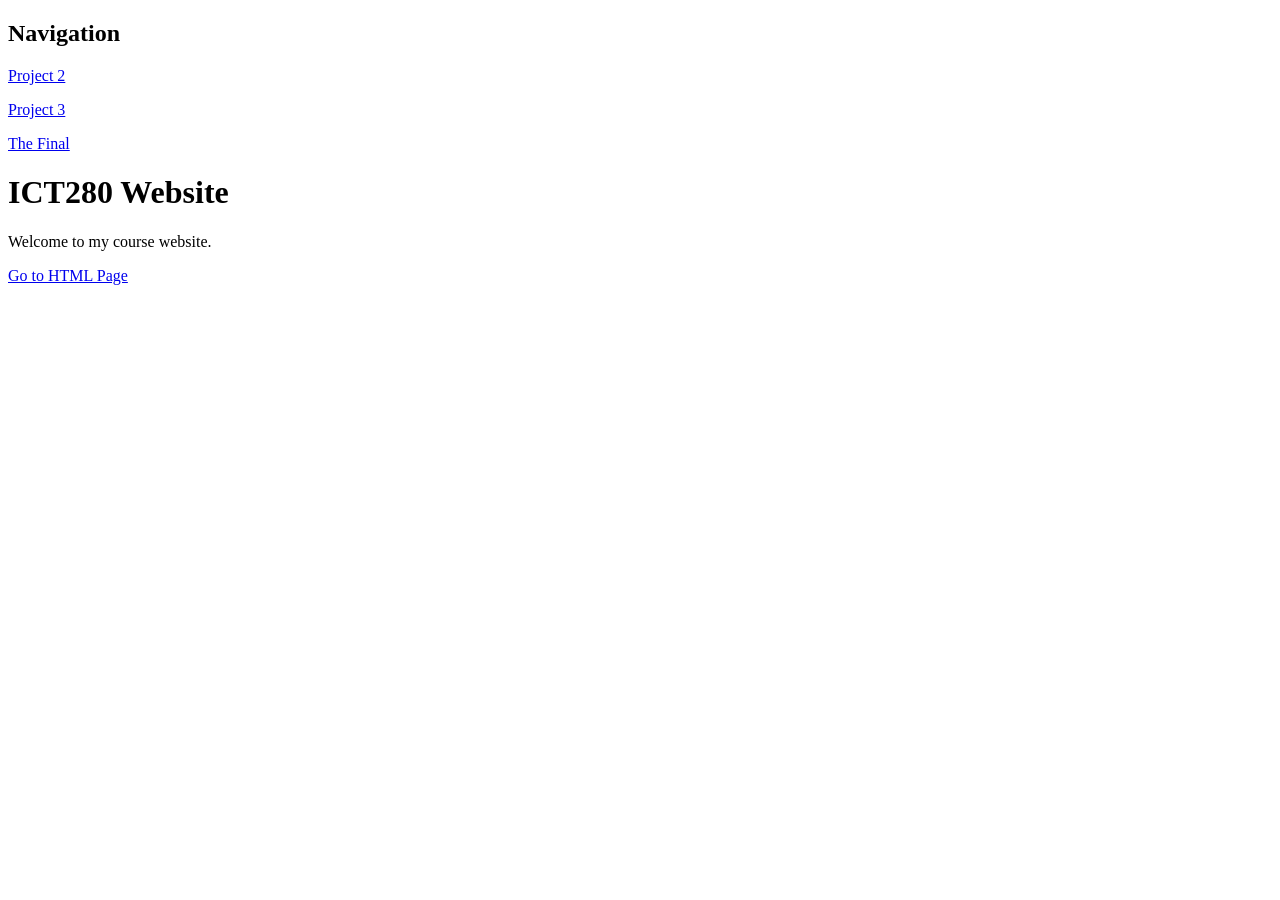
<file: index.html>
<!DOCTYPE html>
<html>
    <head>
        <title>ICT280 Home</title>
    </head>
    <body>
        <header>
            <nav>
                <h1>Navigation</h1>
                <p><a href="html/project2.html">Project 2</a></p>
                <p><a href="html/project3.html">Project 3</a></p>
                <p><a href="https://icantswimm.github.io/ict280-final/">The Final</a></p>
            </nav>
        </header>
        <h1>ICT280 Website</h1>
        <p>Welcome to my course website.</p>
        <a href="html/project2.html">Go to HTML Page</a>
    </body>
</html>
</file>
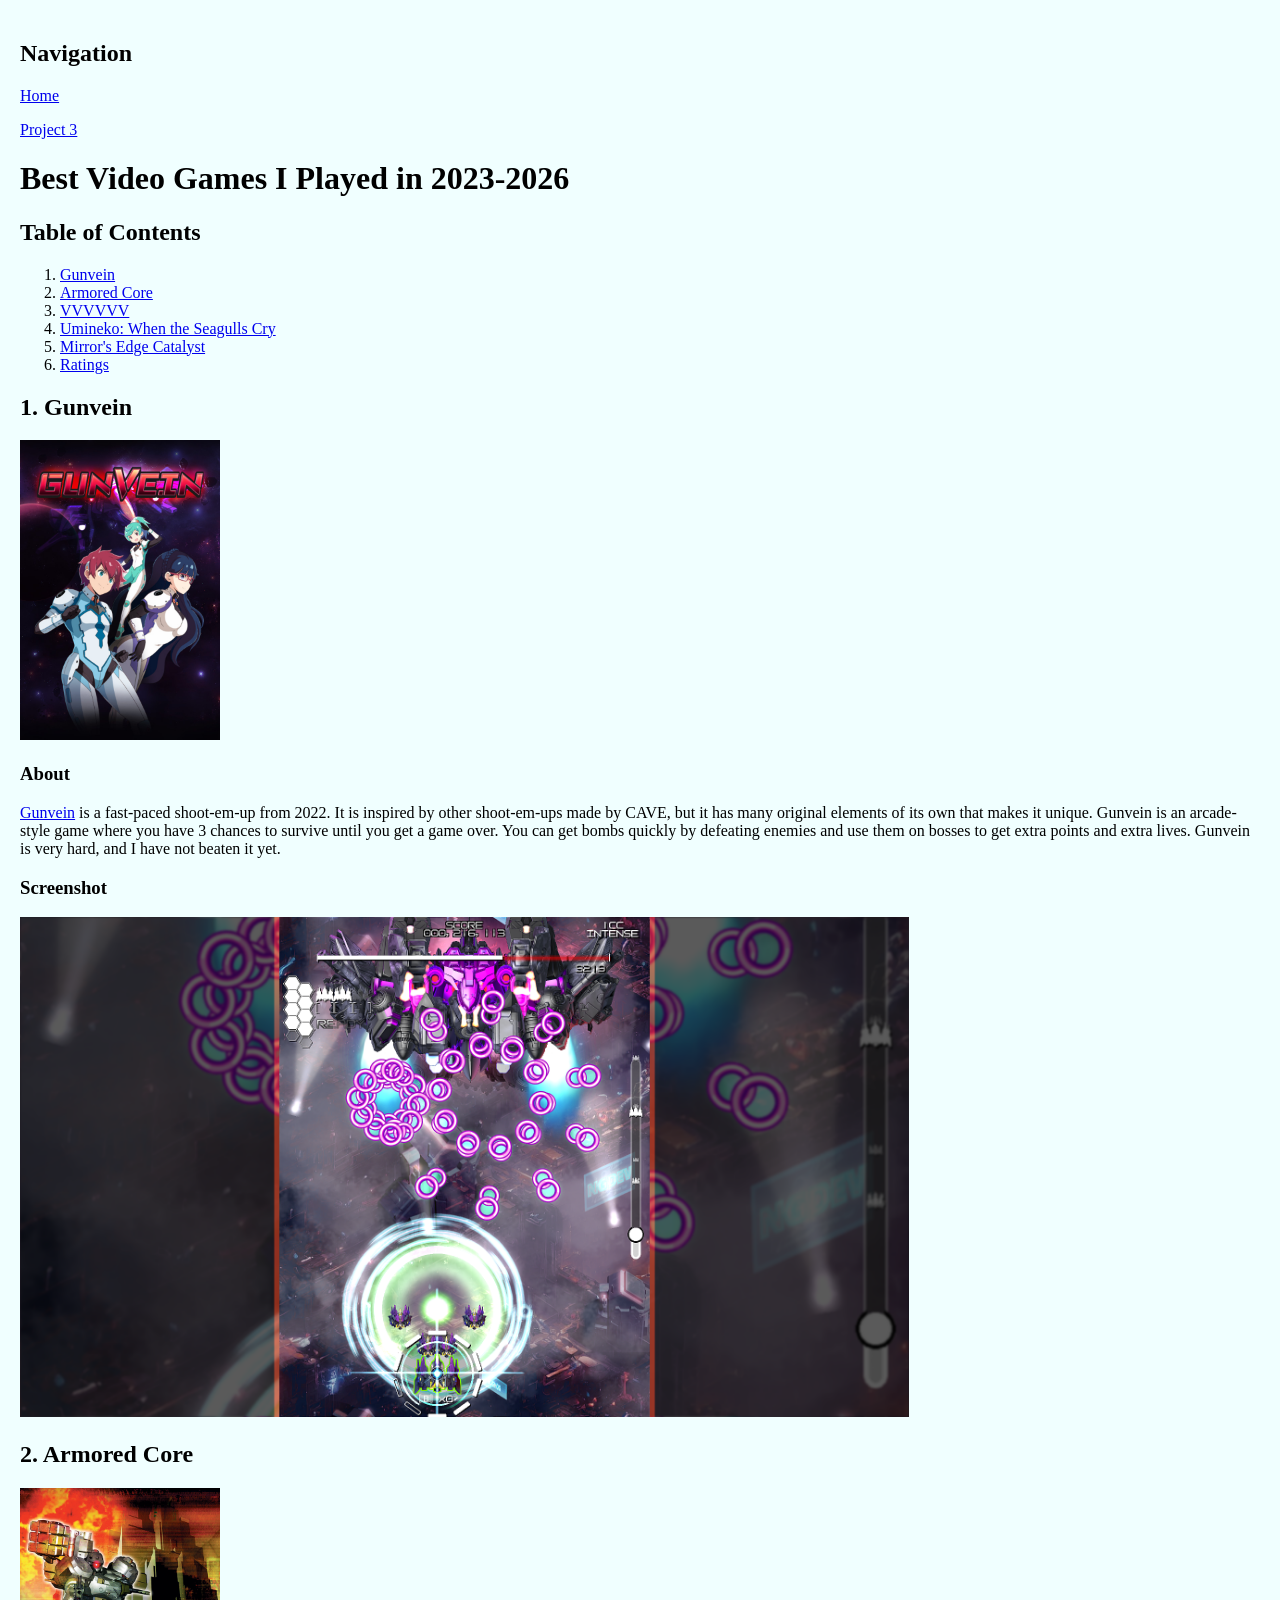
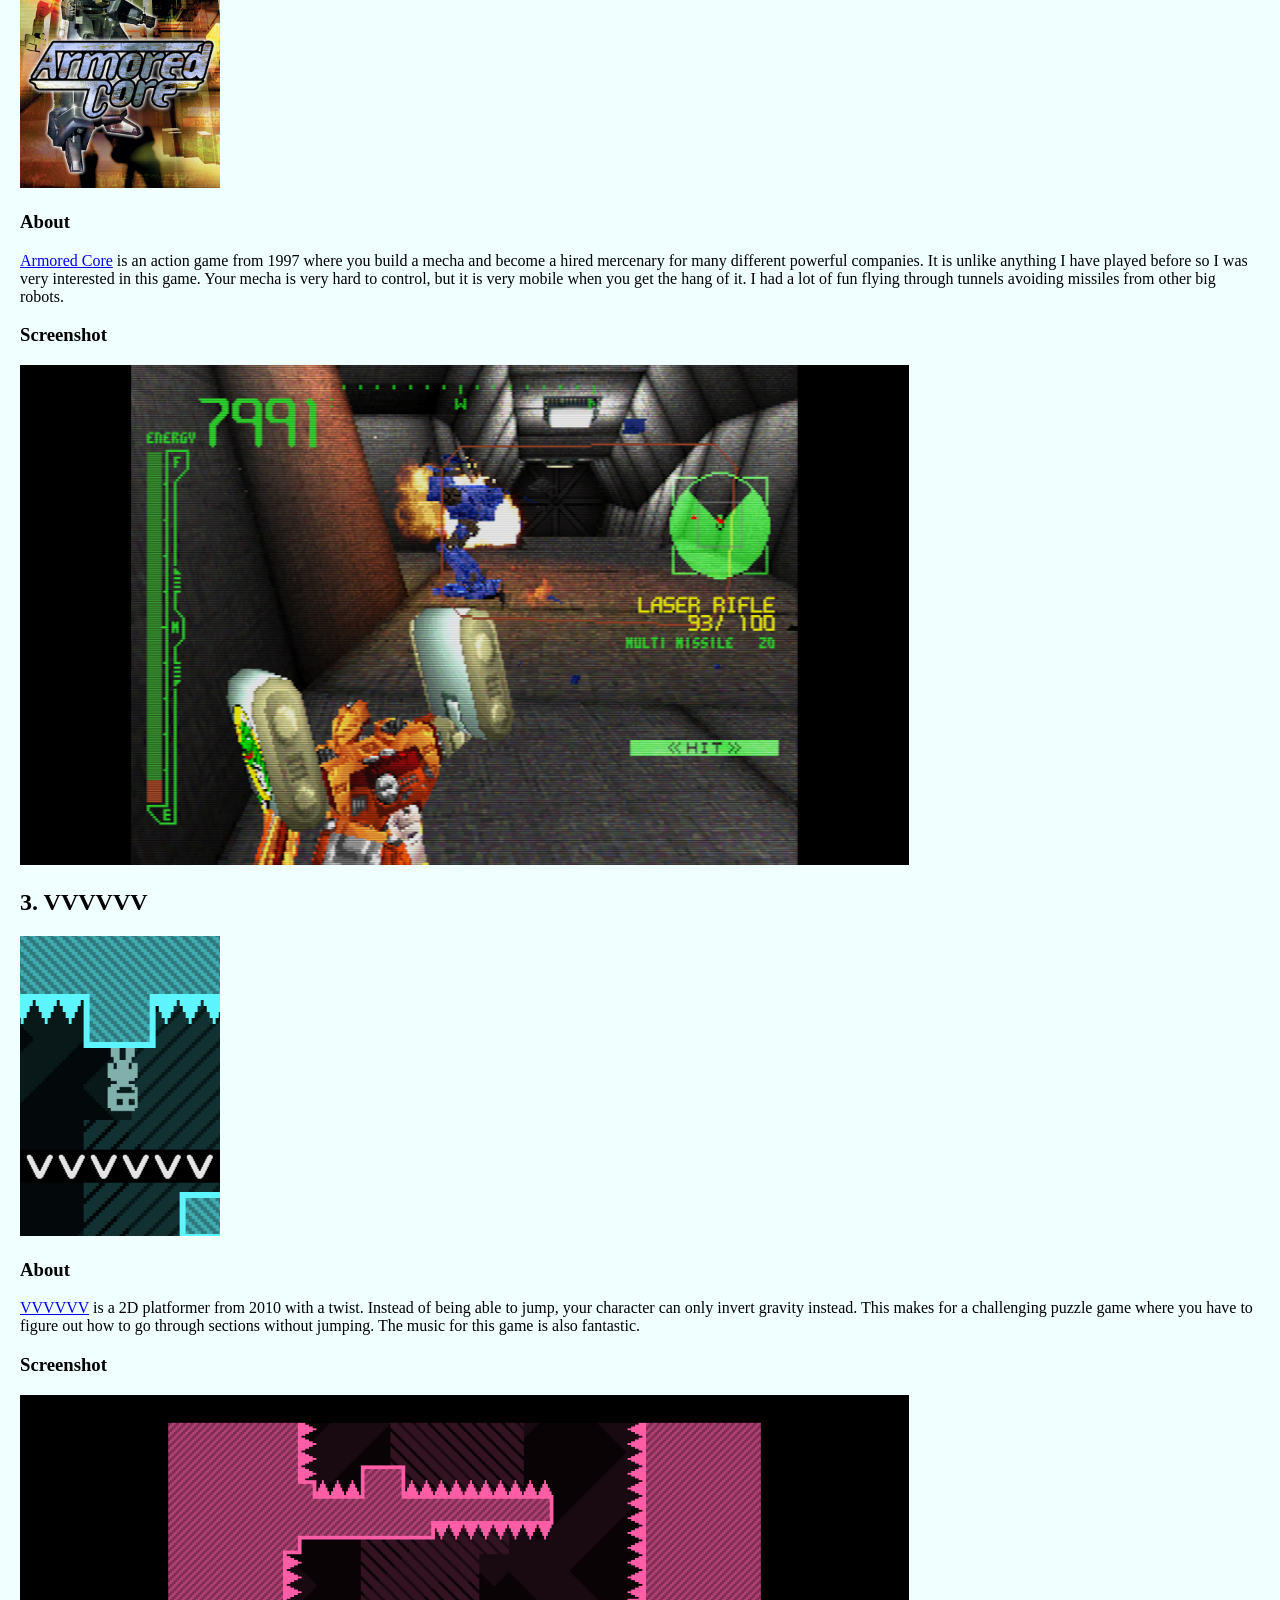
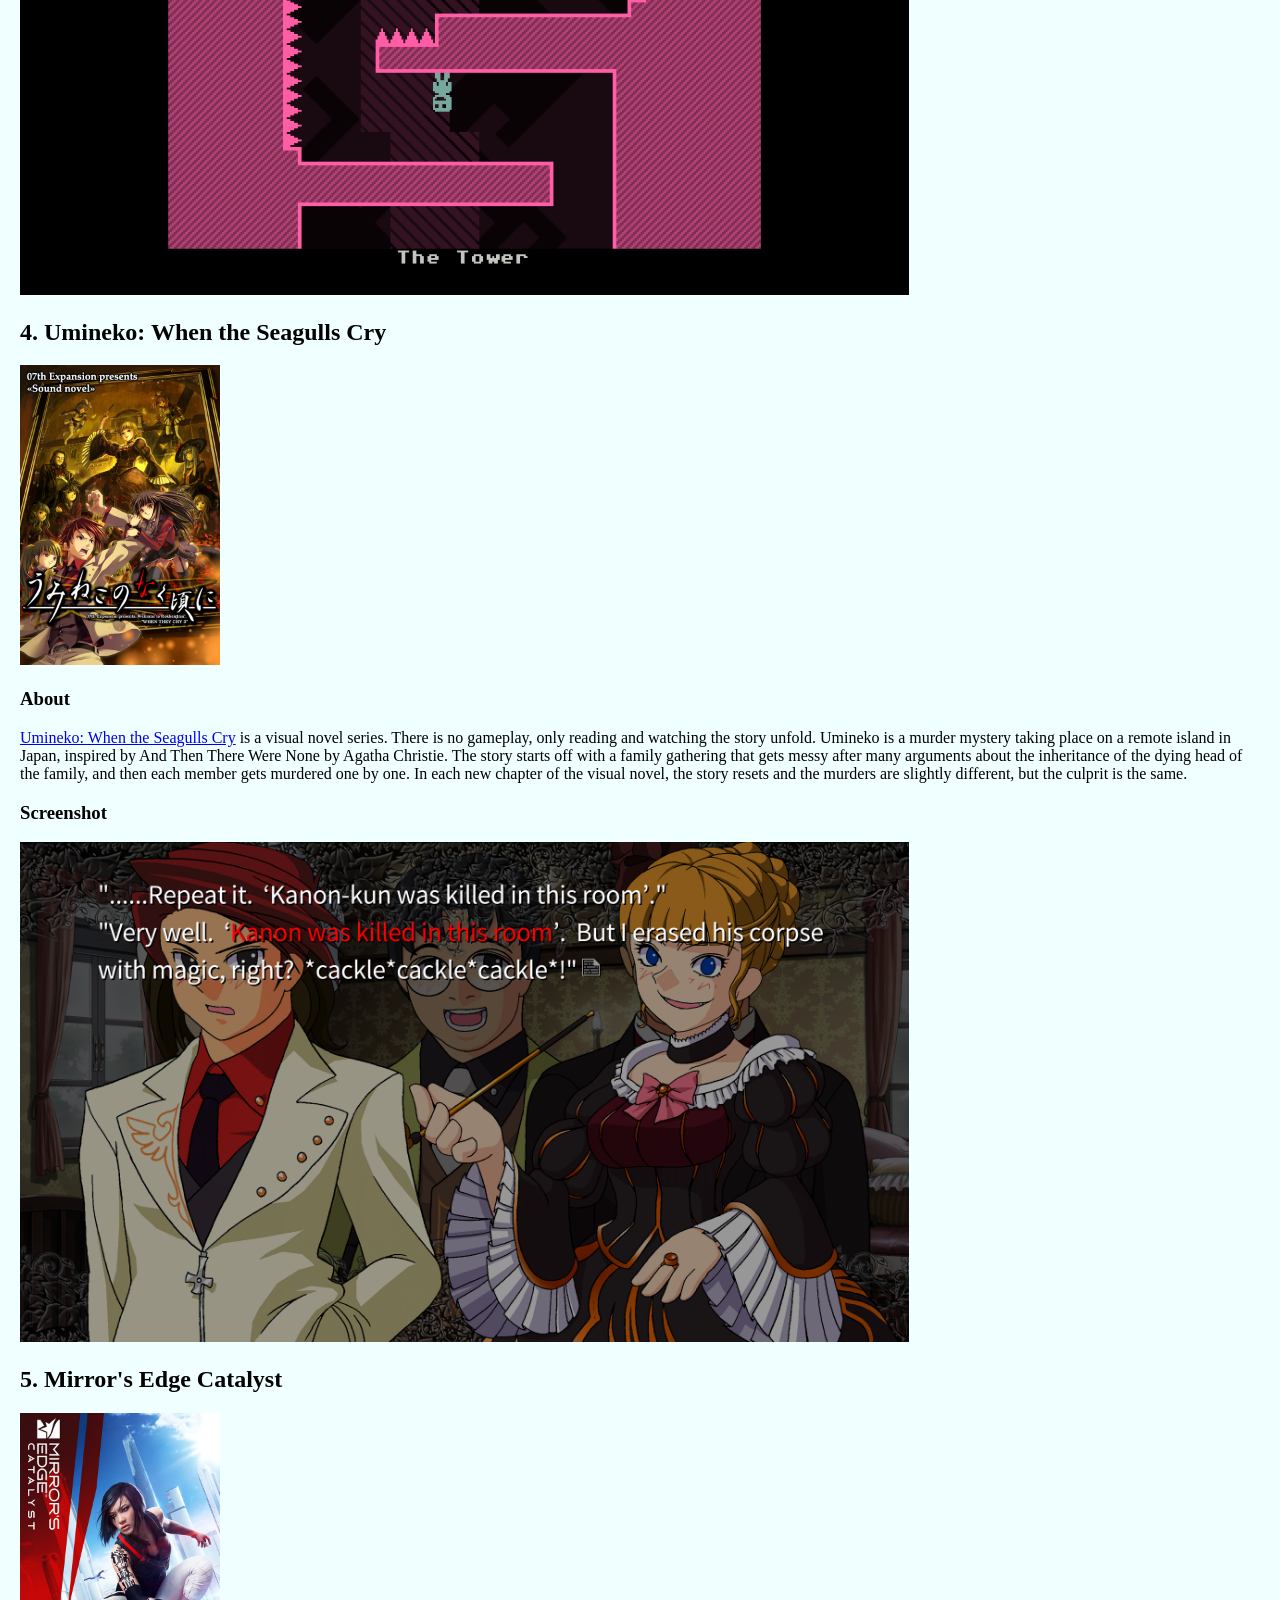
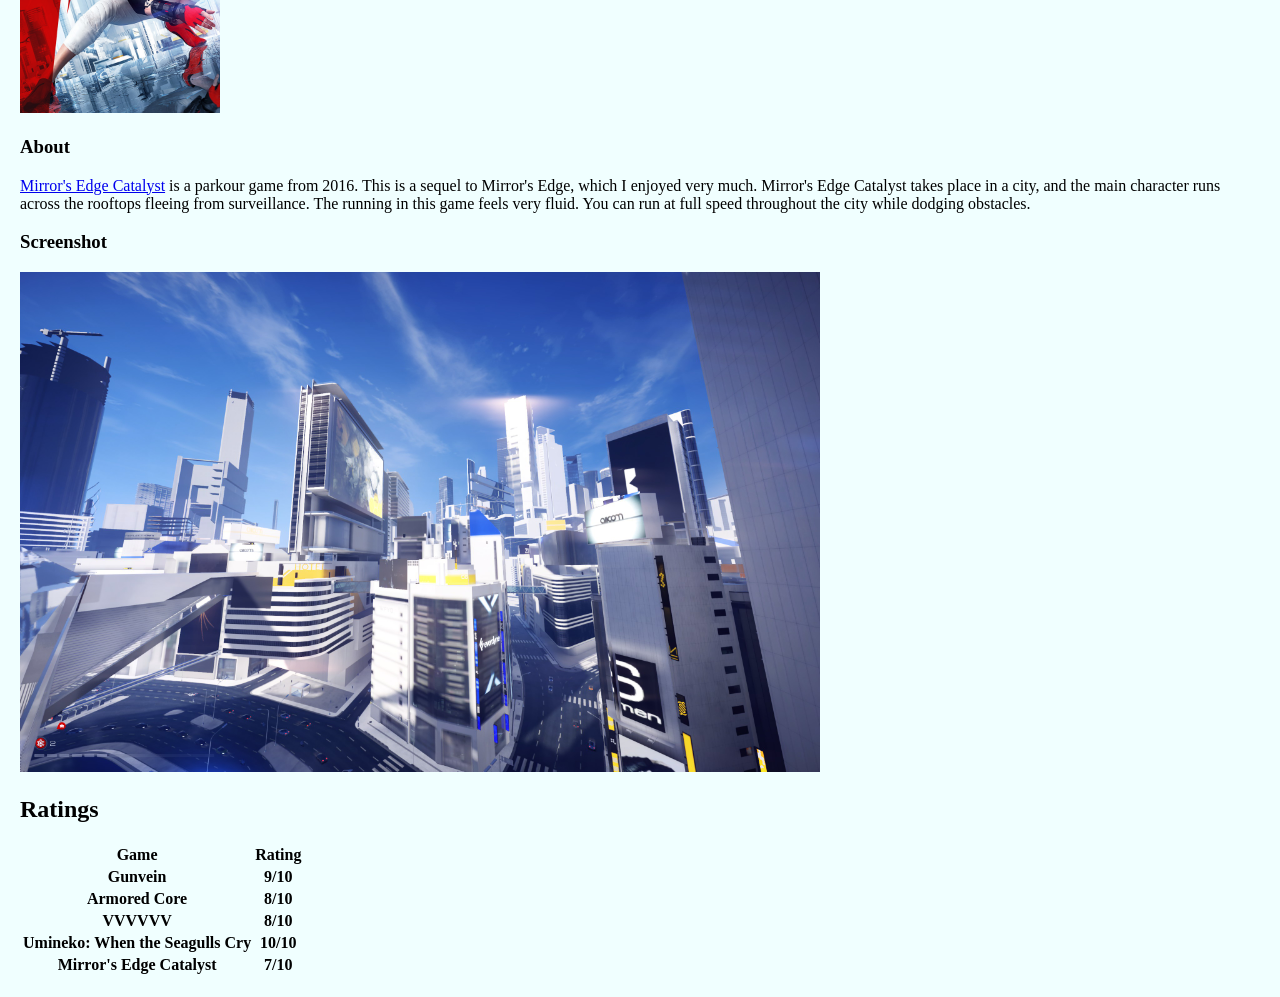
<file: html/project2.html>
<!DOCTYPE html>
<html lang="en">
    <head>
        <meta charset="UTF-8">
        <title>Recent Video Games</title>
    </head>
    <body style="color:black;font-size:medium;background-color:azure;padding:10px;margin:10px">
        <header>
            <nav>
                <h2>Navigation</h2>
                <p><a href="../index.html">Home</a></p>
                <p><a href="./project3.html">Project 3</a></p>
            </nav>
        </header>
        <h1>Best Video Games I Played in 2023-2026</h1>
        <h2>Table of Contents</h2>
        <ol>
            <li><a href="#gunvein">Gunvein</a></li>
            <li><a href="#armored-core">Armored Core</a></li>
            <li><a href="#vvvvvv">VVVVVV</a></li>
            <li><a href="#umineko">Umineko: When the Seagulls Cry</a></li>
            <li><a href="#mirrors-edge-catalyst">Mirror's Edge Catalyst</a></li>
            <li><a href="#ratings">Ratings</a></li>
        </ol>

        <h2 id="gunvein">1. Gunvein</h2>
        <img src="../img/gunvein-cover.jpg" alt="Gunvein Game Cover" height="300">
        <h3>About</h3>
        <p><a href="https://backloggd.com/games/gunvein/">Gunvein</a> is a fast-paced shoot-em-up from 2022. It is inspired by other shoot-em-ups made by CAVE, but
            it has many original elements of its own that makes it unique. Gunvein is an arcade-style game where
            you have 3 chances to survive until you get a game over. You can get bombs quickly by defeating enemies
            and use them on bosses to get extra points and extra lives. Gunvein is very hard, and I have not beaten
            it yet.
        </p>
        <h3>Screenshot</h3>
        <img src="../img/gunvein-screenshot.png" alt="Gunvein screenshot with the player ship fighting a large enemy" height="500">

        <h2 id="armored-core">2. Armored Core</h2>
        <img src="../img/armored-core-cover.png" alt="Armored Core Game Cover" height="300">
        <h3>About</h3>
        <p><a href="https://backloggd.com/games/armored-core/">Armored Core</a> is an action game from 1997 where you build a mecha and become a hired mercenary for many
            different powerful companies. It is unlike anything I have played before so I was very interested in this
            game. Your mecha is very hard to control, but it is very mobile when you get the hang of it. I had a lot
            of fun flying through tunnels avoiding missiles from other big robots.
        </p>
        <h3>Screenshot</h3>
        <img src="../img/armored-core-screenshot.png" alt="" height="500">

        <h2 id="vvvvvv">3. VVVVVV</h2>
        <img src="../img/vvvvvv-cover.jpg" alt="VVVVVV Core Game Cover" height="300">
        <h3>About</h3>
        <p><a href="https://backloggd.com/games/vvvvvv/">VVVVVV</a> is a 2D platformer from 2010 with a twist. Instead of being able to jump, your character can only
            invert gravity instead. This makes for a challenging puzzle game where you have to figure out how to
            go through sections without jumping. The music for this game is also fantastic.
        </p>
        <h3>Screenshot</h3>
        <img src="../img/vvvvvv-screenshot.png" alt="" height="500">

        <h2 id="umineko">4. Umineko: When the Seagulls Cry</h2>
        <img src="../img/umineko-cover.jpg" alt="Umineko Game Cover" height="300">
        <h3>About</h3>
        <p><a href="https://backloggd.com/games/umineko-no-naku-koro-ni/">Umineko: When the Seagulls Cry</a> is a visual novel series. There is no gameplay, only reading and watching the story unfold. Umineko
            is a murder mystery taking place on a remote island in Japan, inspired by And Then There Were None by Agatha
            Christie. The story starts off with a family gathering that gets messy after many arguments about the inheritance
            of the dying head of the family, and then each member gets murdered one by one. In each new chapter of the
            visual novel, the story resets and the murders are slightly different, but the culprit is the same.
        </p>
        <h3>Screenshot</h3>
        <img src="../img/umineko-screenshot.png" alt="" height="500">

        <h2 id="mirrors-edge-catalyst">5. Mirror's Edge Catalyst</h2>
        <img src="../img/mirrors-edge-catalyst-cover.jpg" alt="Mirror's Edge Catalyst Game Cover" height="300">
        <h3>About</h3>
        <p><a href="https://backloggd.com/games/mirrors-edge-catalyst/">Mirror's Edge Catalyst</a> is a parkour game from 2016. This is a sequel to Mirror's Edge, which I enjoyed very much.
            Mirror's Edge Catalyst takes place in a city, and the main character runs across the rooftops fleeing from surveillance.
            The running in this game feels very fluid. You can run at full speed throughout the city while dodging obstacles.
        </p>
        <h3>Screenshot</h3>
        <img src="../img/mirrors-edge-catalyst-screenshot.jpg" alt="" height="500">

        <h2 id="ratings">Ratings</h2>
        <table>
            <tr>
                <th>Game</th>
                <th>Rating</th>
            </tr>
            <tr>
                <th>Gunvein</th>
                <th>9/10</th>
            </tr>
            <tr>
                <th>Armored Core</th>
                <th>8/10</th>
            </tr>
            <tr>
                <th>VVVVVV</th>
                <th>8/10</th>
            </tr>
            <tr>
                <th>Umineko: When the Seagulls Cry</th>
                <th>10/10</th>
            </tr>
            <tr>
                <th>Mirror's Edge Catalyst</th>
                <th>7/10</th>
            </tr>
        </table>
    </body>
</html>
</file>
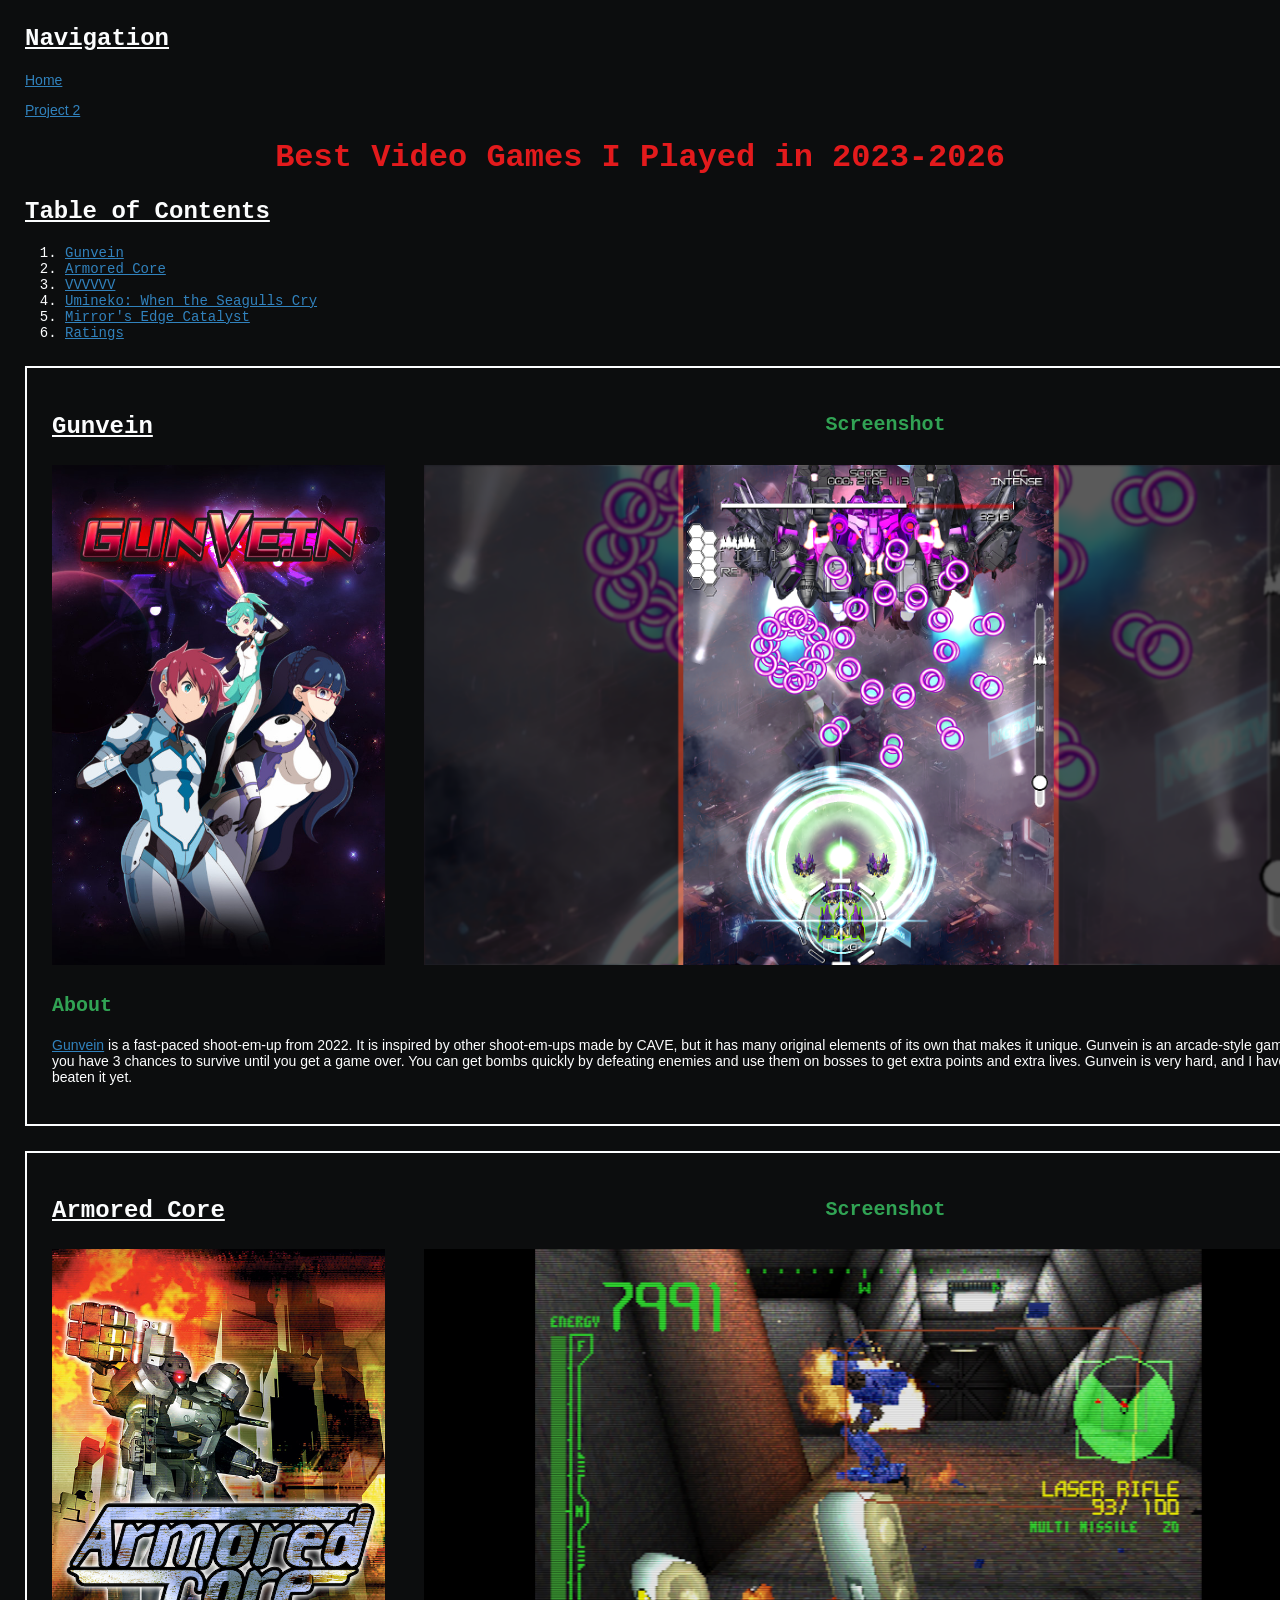
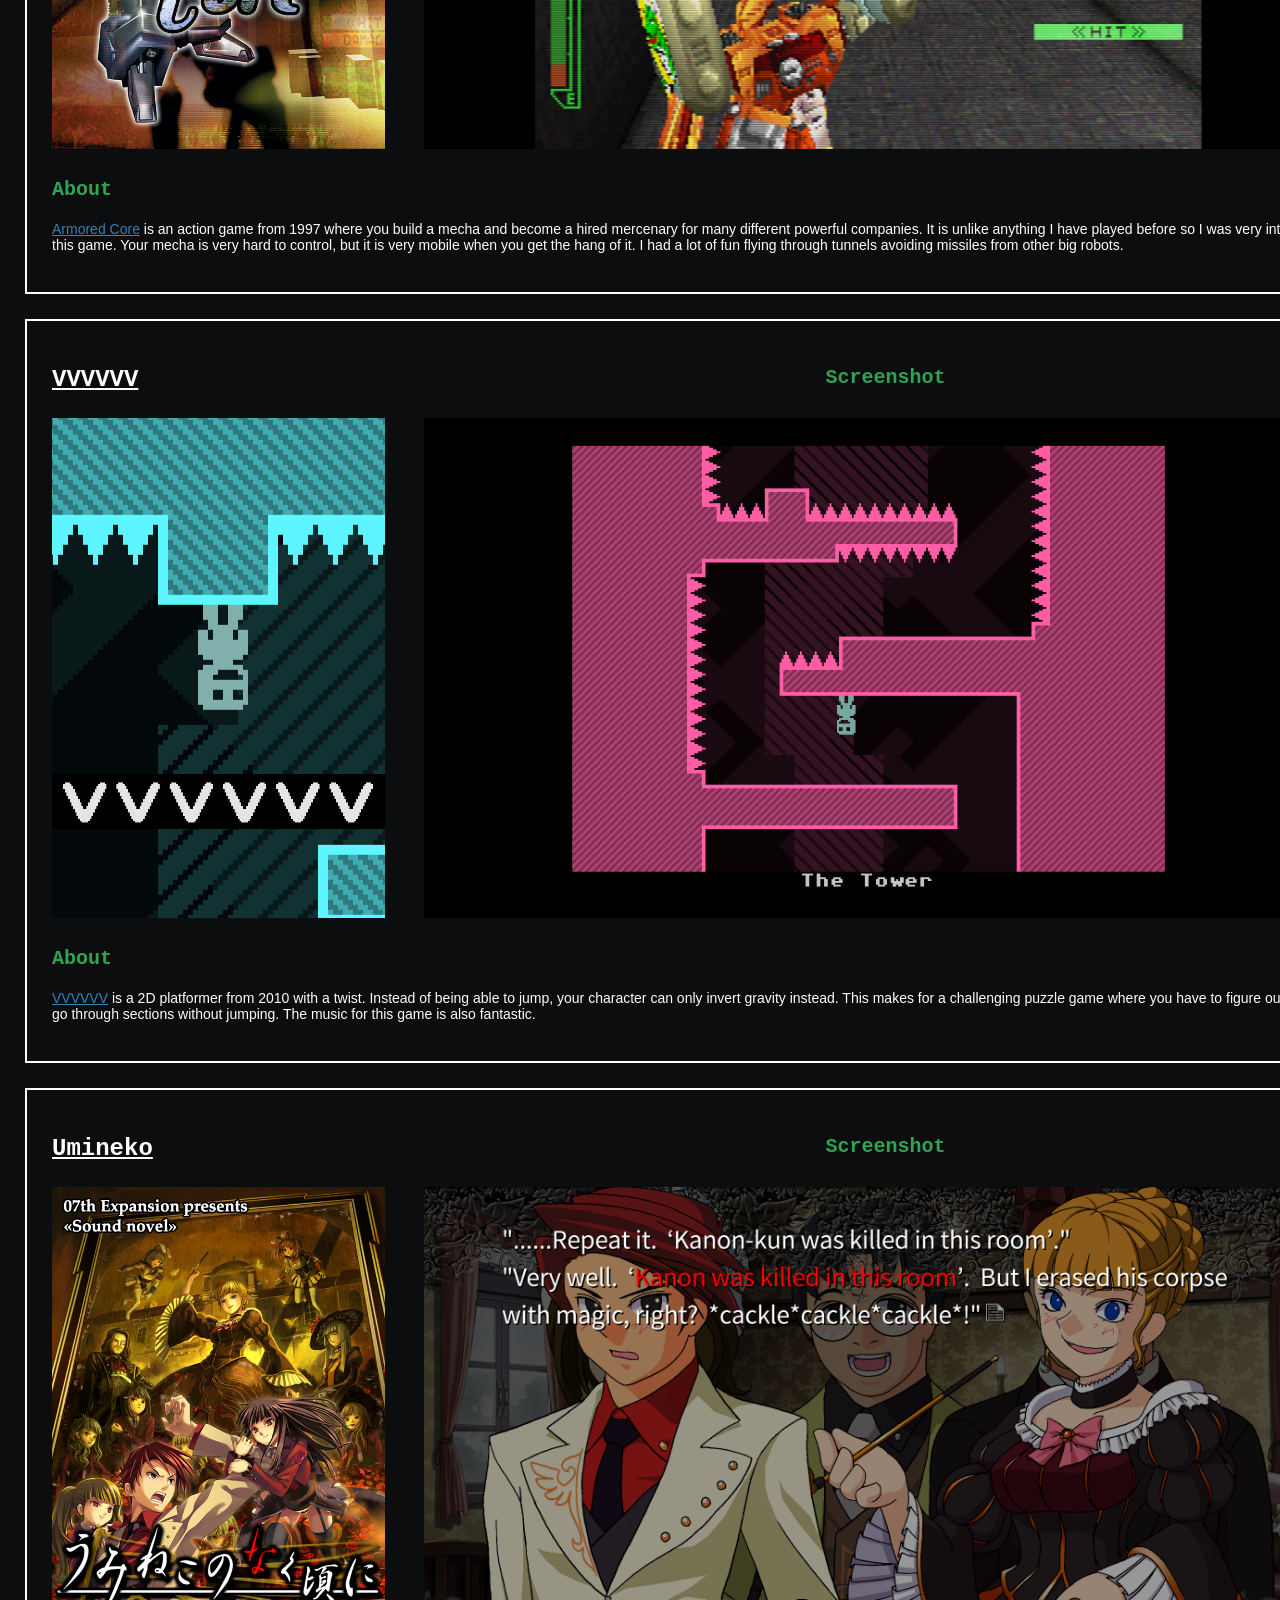
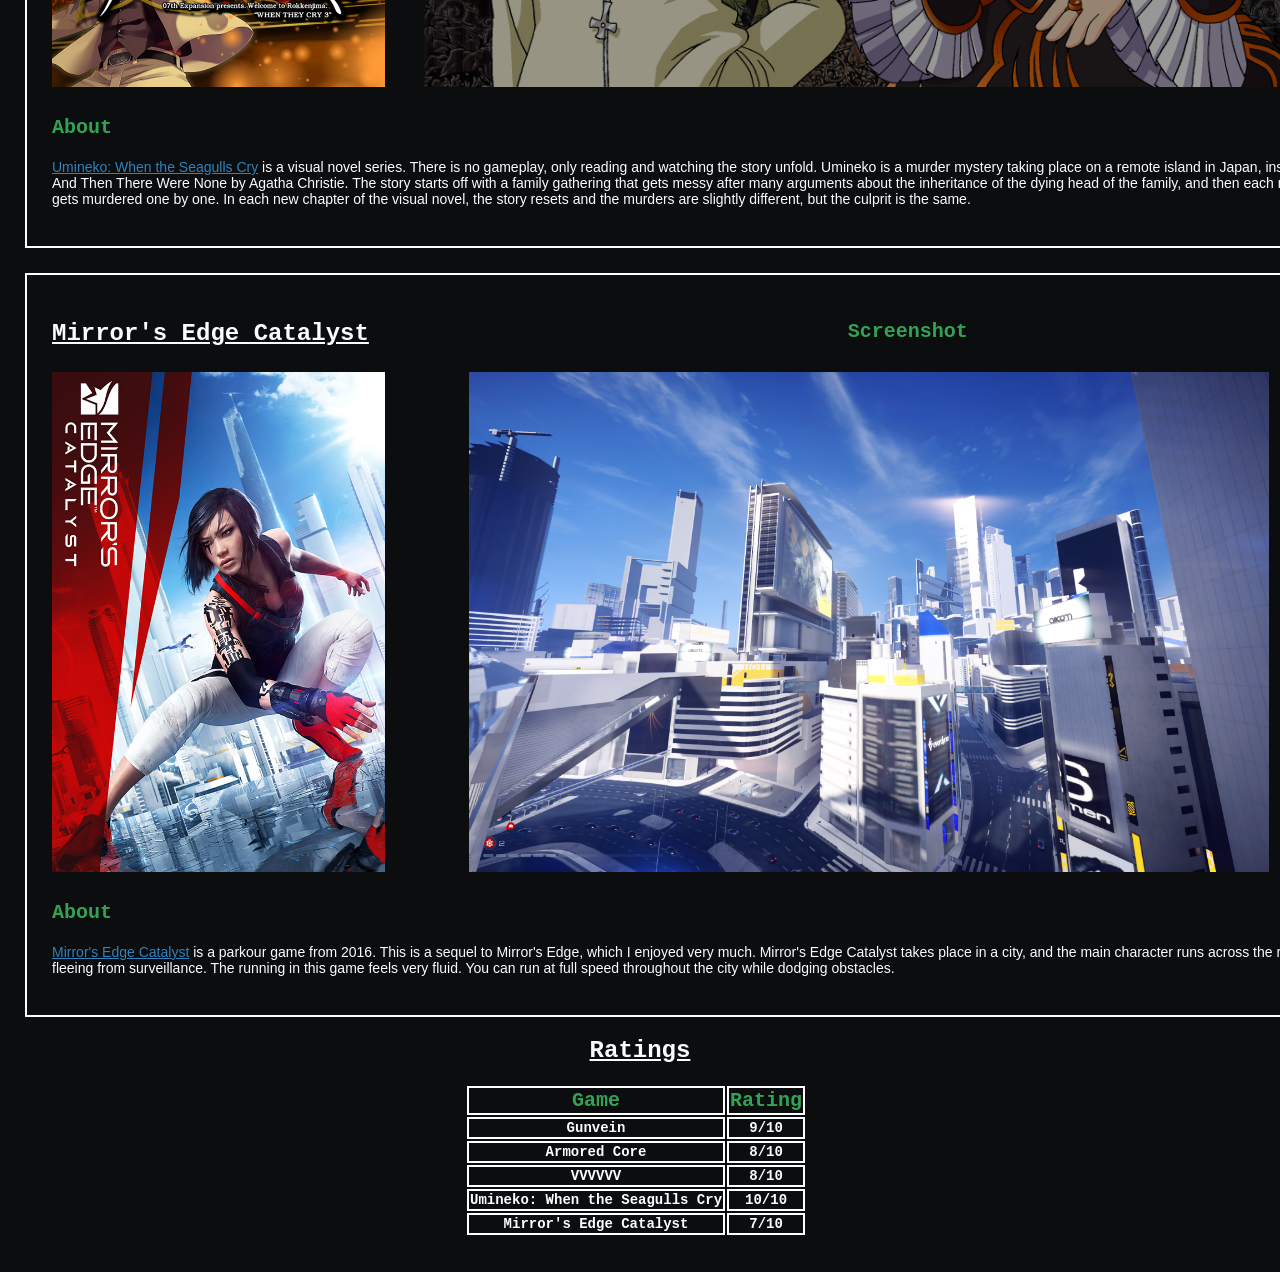
<file: html/project3.html>
<!DOCTYPE html>
<html lang="en">
    <head>
        <meta charset="UTF-8">
        <title>Recent Video Games</title>
        <link rel="stylesheet" href="../css/styles.css">
    </head>
    <body>
        <header>
            <nav>
                <h2>Navigation</h2>
                <p><a href="../index.html">Home</a></p>
                <p><a href="./project2.html">Project 2</a></p>
            </nav>
        </header>
        <main>
            <h1>Best Video Games I Played in 2023-2026</h1>
            <h2>Table of Contents</h2>
            <ol>
                <li><a href="#gunvein">Gunvein</a></li>
                <li><a href="#armored-core">Armored Core</a></li>
                <li><a href="#vvvvvv">VVVVVV</a></li>
                <li><a href="#umineko">Umineko: When the Seagulls Cry</a></li>
                <li><a href="#mirrors-edge-catalyst">Mirror's Edge Catalyst</a></li>
                <li><a href="#ratings">Ratings</a></li>
            </ol>

            <div class="box">
                <div class="grid">
                    <div class="title">
                        <h2 id="gunvein">Gunvein</h2>
                    </div>
                    <div class="screenshot-text">
                        <h3>Screenshot</h3>
                    </div>
                    <div class="cover">
                        <img src="../img/gunvein-cover.jpg" alt="Gunvein Game Cover" height="500">
                    </div>
                    <div class="screenshot">
                        <img src="../img/gunvein-screenshot.png" alt="Gunvein screenshot with the player ship fighting a large enemy" height="500">
                    </div>
                    <div class="about">
                        <h3>About</h3>
                        <p><a href="https://backloggd.com/games/gunvein/">Gunvein</a> is a fast-paced shoot-em-up from 2022. It is inspired by other shoot-em-ups made by CAVE, but
                            it has many original elements of its own that makes it unique. Gunvein is an arcade-style game where
                            you have 3 chances to survive until you get a game over. You can get bombs quickly by defeating enemies
                            and use them on bosses to get extra points and extra lives. Gunvein is very hard, and I have not beaten
                            it yet.
                        </p>
                    </div>
                </div>
            </div>

            <div class="box">
                <div class="grid">
                    <div class="title">
                        <h2 id="armored-core">Armored Core</h2>
                    </div>
                    <div class="screenshot-text">
                        <h3>Screenshot</h3>
                    </div>
                    <div class="cover">
                        <img src="../img/armored-core-cover.png" alt="Armored Core Game Cover" height="500">
                    </div>
                    <div class="screenshot">
                        <img src="../img/armored-core-screenshot.png" alt="Armored Core screenshot showing a battle between the player mecha and an enemy mecha" height="500">
                    </div>
                    <div class="about">
                        <h3>About</h3>
                        <p><a href="https://backloggd.com/games/armored-core/">Armored Core</a> is an action game from 1997 where you build a mecha and become a hired mercenary for many
                            different powerful companies. It is unlike anything I have played before so I was very interested in this
                            game. Your mecha is very hard to control, but it is very mobile when you get the hang of it. I had a lot
                            of fun flying through tunnels avoiding missiles from other big robots.
                        </p>
                    </div>
                </div>
            </div>

            <div class="box">
                <div class="grid">
                    <div class="title">
                        <h2 id="vvvvvv">VVVVVV</h2>
                    </div>
                    <div class="screenshot-text">
                        <h3>Screenshot</h3>
                    </div>
                    <div class="cover">
                        <img src="../img/vvvvvv-cover.jpg" alt="VVVVVV Core Game Cover" height="500">
                    </div>
                    <div class="screenshot">
                        <img src="../img/vvvvvv-screenshot.png" alt="VVVVVV screenshot showing the player character upside down in a room full of spikes" height="500">
                    </div>
                    <div class="about">
                        <h3>About</h3>
                        <p><a href="https://backloggd.com/games/vvvvvv/">VVVVVV</a> is a 2D platformer from 2010 with a twist. Instead of being able to jump, your character can only
                            invert gravity instead. This makes for a challenging puzzle game where you have to figure out how to
                            go through sections without jumping. The music for this game is also fantastic.
                        </p>
                    </div>
                </div>
            </div>

            <div class="box">
                <div class="grid">
                    <div class="title">
                        <h2 id="umineko">Umineko</h2>
                    </div>
                    <div class="screenshot-text">
                        <h3>Screenshot</h3>
                    </div>
                    <div class="cover">
                        <img src="../img/umineko-cover.jpg" alt="Umineko Game Cover" height="500">
                    </div>
                    <div class="screenshot">
                        <img src="../img/umineko-screenshot.png" alt="Umineko screenshot showing a conversation between two people involving a murder mystery" height="500">
                    </div>
                    <div class="about">
                        <h3>About</h3>
                        <p><a href="https://backloggd.com/games/umineko-no-naku-koro-ni/">Umineko: When the Seagulls Cry</a> is a visual novel series. There is no gameplay, only reading and watching the story unfold. Umineko
                            is a murder mystery taking place on a remote island in Japan, inspired by And Then There Were None by Agatha
                            Christie. The story starts off with a family gathering that gets messy after many arguments about the inheritance
                            of the dying head of the family, and then each member gets murdered one by one. In each new chapter of the
                            visual novel, the story resets and the murders are slightly different, but the culprit is the same.
                        </p>
                    </div>
                </div>
            </div>

            <div class="box">
                <div class="grid">
                    <div class="title">
                        <h2 id="mirrors-edge-catalyst">Mirror's Edge Catalyst</h2>
                    </div>
                    <div class="screenshot-text">
                        <h3>Screenshot</h3>
                    </div>
                    <div class="cover">
                        <img src="../img/mirrors-edge-catalyst-cover.jpg" alt="Mirror's Edge Catalyst Game Cover" height="500">
                    </div>
                    <div class="screenshot">
                        <img src="../img/mirrors-edge-catalyst-screenshot.jpg" alt="Mirror's Edge Catalyst screenshot showing a futuristic city" height="500">
                    </div>
                    <div class="about">
                        <h3>About</h3>
                        <p><a href="https://backloggd.com/games/mirrors-edge-catalyst/">Mirror's Edge Catalyst</a> is a parkour game from 2016. This is a sequel to Mirror's Edge, which I enjoyed very much.
                            Mirror's Edge Catalyst takes place in a city, and the main character runs across the rooftops fleeing from surveillance.
                            The running in this game feels very fluid. You can run at full speed throughout the city while dodging obstacles.
                        </p>
                    </div>
                </div>
            </div>

            <div id="ratings">
                <h2>Ratings</h2>
                <table>
                    <tr id="top-row">
                        <th><b>Game</b></th>
                        <th><b>Rating</b></th>
                    </tr>
                    <tr>
                        <th>Gunvein</th>
                        <th>9/10</th>
                    </tr>
                    <tr>
                        <th>Armored Core</th>
                        <th>8/10</th>
                    </tr>
                    <tr>
                        <th>VVVVVV</th>
                        <th>8/10</th>
                    </tr>
                    <tr>
                        <th>Umineko: When the Seagulls Cry</th>
                        <th>10/10</th>
                    </tr>
                    <tr>
                        <th>Mirror's Edge Catalyst</th>
                        <th>7/10</th>
                    </tr>
                </table>
            </div>
        </main>
    </body>
</html>
</file>
<file: css/styles.css>
body {
    margin: 25px;
    background-color: #0c0d0e;
    color: #fcfdfe;
    font-family: "Droid Sans Mono", monospace;
    font-size: 14px;
}

h1 {
    text-align: center;
    color: #e31a1c;
    font-size: 32px;
}

h2 {
    text-decoration: underline;
    font-size: 24px;
}

h3 {
    color: #31a354;
    font-size: 20px;
}

p {
    font-family:'Lucida Sans', 'Lucida Sans Regular', 'Lucida Grande', 'Lucida Sans Unicode', Geneva, Verdana, sans-serif;
    font-size: 14px;
}

a {
    color: #3182bd
}

.box {
    width: 1300px;
    margin: auto;
    border: 2px solid #fcfdfe;
    padding: 25px;
    margin-top: 25px;
}

.grid {
    display: grid;
    width: 100%;
    grid-template-columns: auto auto auto;
    gap: 5px 5px;
}

.about {
    grid-area: 3 / 1 / 4 / 3;
}

.cover {
    grid-area: 2 / 1 / 3 / 2;
}

.screenshot {
    grid-area: 2 / 2 / 3 / 3;
}

.screenshot-text {
    text-align: center;
}

#ratings {
    width: 350px;
    margin: auto;
    text-align: center;
}

th {
    border: 2px solid #fcfdfe;
}

b {
    font-size: 20px;
    color: #31a354;
}
</file>
